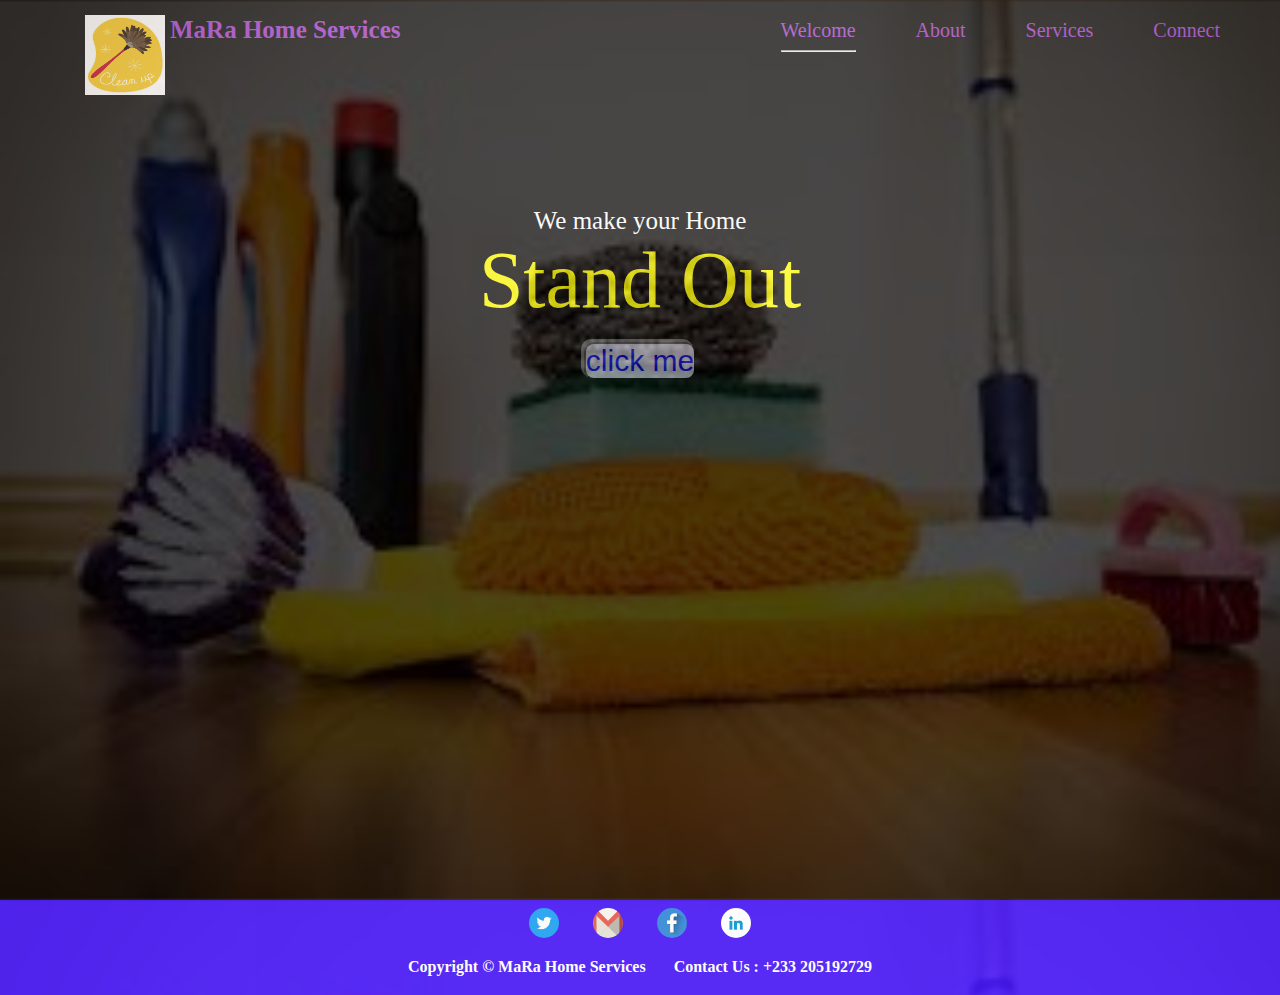
<file: index.html>
<!DOCTYPE html>
<html lang="en">
<head>
<meta name="viewport" content="width=device-width, initial-scale=1">
  <meta charset="utf-8">

  <title>Our Project</title>
    <link href='  https://cdnjs.com/libraries/bulma' type='text/css' rel='stylesheet'></link>
    <link href='assets/css/index.css' type='text/css' rel='stylesheet'></link>
</head>

<body class="back"><!--the bacground image-->
 
<div class="contain"> <!--the covering on the image-->

<div class="header">
   <img src="assets/images/logo.jpg" alt="LOGO"/ class="logo">

   <a href="#default" class="name">MaRa Home Services</a>
  <div class="header-right">
    <a href="index.html">Welcome<hr></a>
    <a href="About.html">About</a>
    <a href="services.html">Services</a>
    <a href="connect.html">Connect</a>

  </div>
</div>  
 
<div class="columns">
   <div>
  <p id= "up"> We make your Home</p>
  <p id="down">Stand Out</p>  
  <p id='click'><button >click me</button></p>
</div>
 </div>



 
</div><!--back ends here-->

</div><!--#contain ends here-->
<footer>
  <a href="mailto:maraservices@gmail.com"><img src="assets/images/twit.jpg" alt="" class="icons" ></a>
  <a href="mailto:maraservices@gmail.com"><img src="assets/images/mail.png" alt="" class="icons"></a>
  <a href="mailto:maraservices@gmail.com"><img src="assets/images/ff.png" alt="" class="icons"></a>
  <a href="mailto:maraservices@gmail.com"><img src="assets/images/link.png" alt="" class="icons"></a>
  <p><b>Copyright &copy; MaRa Home Services  &nbsp; &nbsp; &nbsp; Contact Us : +233 205192729</b></p>
</footer>
     
  <script src='assets/js/index.js'></script>
</body>
</html>
</file>
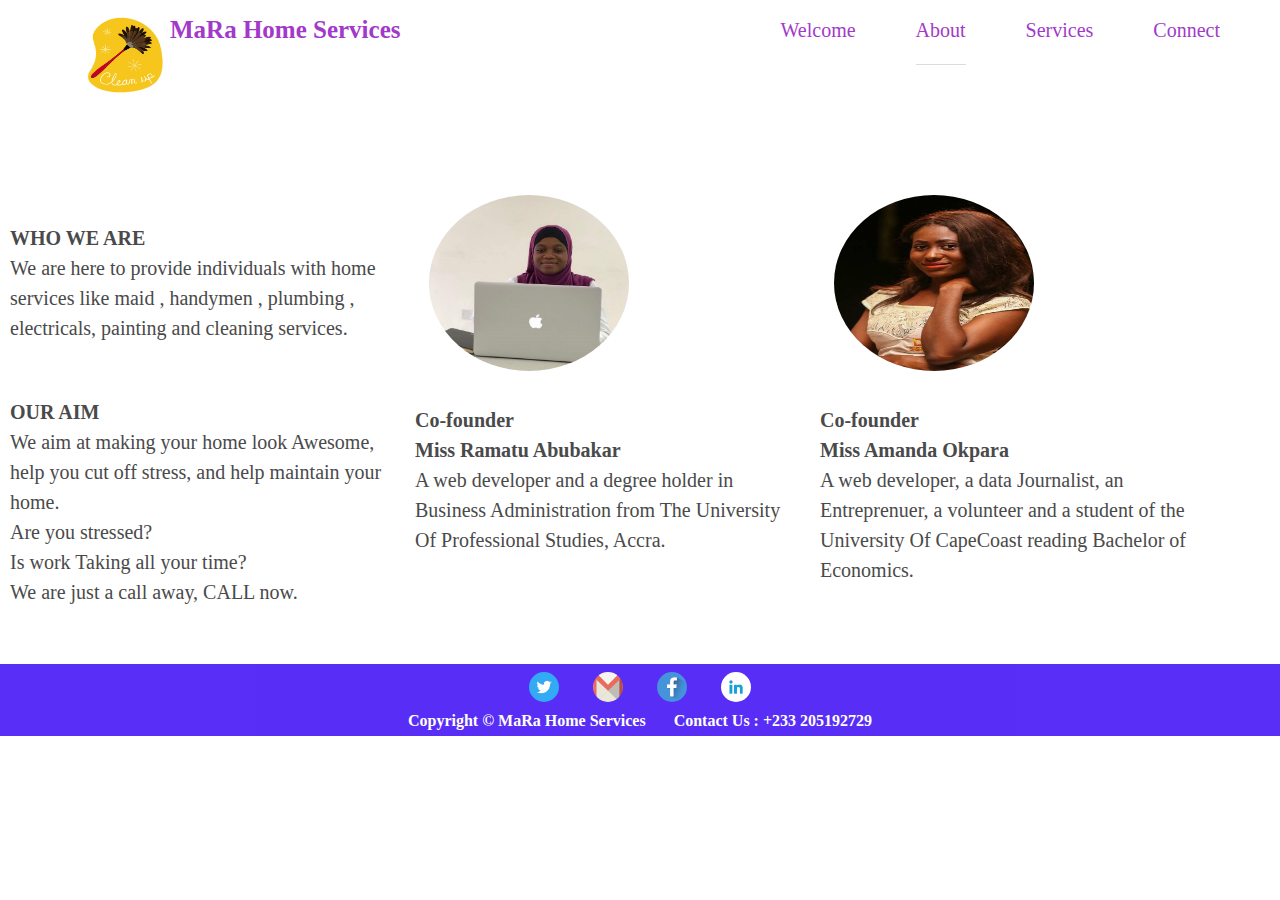
<file: About.html>
<!DOCTYPE html>
<html lang="en">
<head>
<meta name="viewport" content="width=device-width, initial-scale=1">

  <meta charset="utf-8">

  <title>Our Project</title>
  <link href='assets/css/bulma.css' type='text/css' rel='stylesheet'></link>
  <link href='assets/css/index.css' type='text/css' rel='stylesheet'></link>

</head>

<body>
 <div class="header">
   <img src="assets/images/logo.jpg" alt="LOGO"/ class="logo">

   <a href="#default" class="name">MaRa Home Services</a>
  <div class="header-right">
    <a href="index.html">Welcome</a>
    <a href="About.html">About<hr></a>
    <a href="services.html">Services</a>
    <a href="connect.html">Connect</a>

  </div>
</div>

<div>
<div class="row">
  <div class="column cont">
    <h3 class="us"><b>WHO WE ARE</b></h3>
      <p>We are here to provide individuals with home <br>
        services like maid , handymen , plumbing , <br>
        electricals,  painting  and cleaning services.</p>
    
    <h3 class="us"><b> OUR AIM</b></h3> 
    <p>We aim at making your home look Awesome, help you cut off stress, and help maintain your home.<br>
       Are you stressed?<br>
       Is work Taking all your time?<br>
       We are just a call away, CALL now.
    </p>
  </div>
  <div class="column cont" >
    <img src="assets/images/rama.jpg" alt="image" class="pics"/>
 <h3><b>Co-founder</b></h3>
  <h4><b>Miss Ramatu Abubakar</b></h4>
  <p>A web developer and a degree holder in Business Administration 
  from The University Of Professional Studies, Accra.</p>
  </div>
  <div class="column cont" >
    <img src="assets/images/mandy.jpg" alt="image" class="pics"/>
  <h3><b>Co-founder</b></h3>
  <h4><b>Miss Amanda Okpara</b></h4>
  <p>A web developer, a data Journalist, an Entreprenuer, a volunteer and a student of the University Of CapeCoast reading Bachelor of Economics.</p>
  </div>
</div>
</div>

 <footer>
  <a href="mailto:maraservices@gmail.com"><img src="assets/images/twit.jpg" alt="" class="icons" ></a>
  <a href="mailto:maraservices@gmail.com"><img src="assets/images/mail.png" alt="" class="icons"></a>
  <a href="mailto:maraservices@gmail.com"><img src="assets/images/ff.png" alt="" class="icons"></a>
  <a href="mailto:maraservices@gmail.com"><img src="assets/images/link.png" alt="" class="icons"></a>
  <p><b>Copyright &copy; MaRa Home Services  &nbsp; &nbsp; &nbsp; Contact Us : +233 205192729</b></p>
</footer>

</body>
</html>
</file>
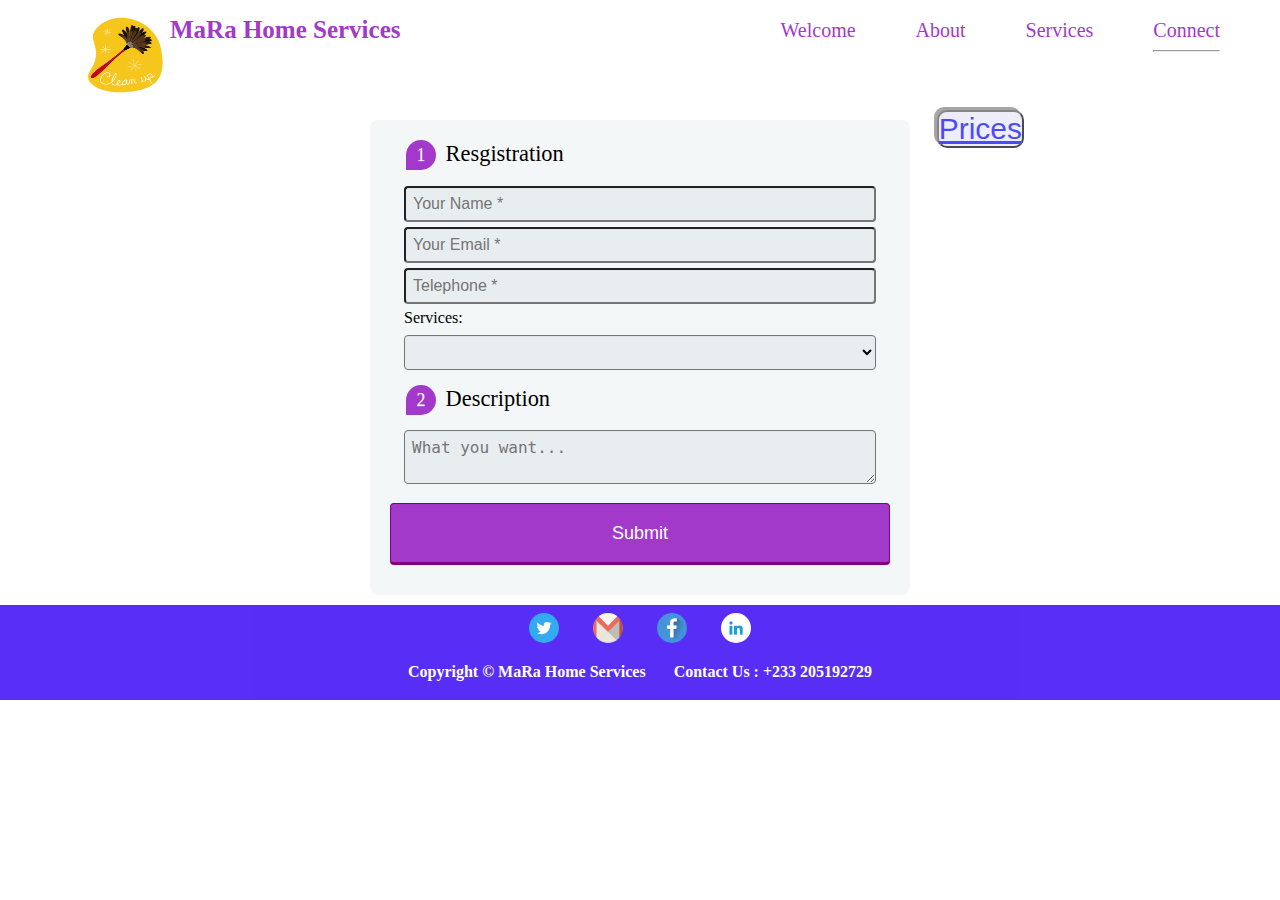
<file: connect.html>
<!DOCTYPE html>
<html>
<head>
<meta name="viewport" content="width=device-width, initial-scale=1">

  <title>Our Project</title>
    <link href='  https://cdnjs.com/libraries/bulma' type='text/css' rel='stylesheet'></link>
    <link href='assets/css/index.css' type='text/css' rel='stylesheet'></link>

<script type="text/javascript">
  
</script>
</head>

<body> 
<div>
<div class="header">
   <img src="assets/images/logo.jpg" alt="LOGO"/ class="logo">

   <a href="#default" class="name">MaRa Home Services</a>
  <div class="header-right">
    <a href="index.html">Welcome</a>
    <a href="About.html">About</a>
    <a href="services.html">Services</a>
    <a href="connect.html">Connect<hr></a>

  </div>
</div>

<button id="price" onclick="myFunction()"><a href="pricing.html">Prices</a></button>


  <div class="form1">
<form action="" name="myForm" onsubmit="return(validate());">
<fieldset>
<legend><span class="number">1</span> Resgistration</legend>
<input type="text" name="Name" placeholder="Your Name *">
<input type="email" name="Email" placeholder="Your Email *">
<input type="tele" placeholder="Telephone *"></input>
<label for="job">Services:</label>
<select id="job" name="services">
<optgroup label="select your service">
  <option value=""></option>
  <option value="Cleaning">Cleaning</option>
  <option value="Maid">Maid</option>
  <option value="Plumbing">Plumbing</option>
  <option value="Electricals">Electricals</option>
  <option value="Painting">Painting</option>
  <option value="Handyman">Handyman</option>
</optgroup>

</select>      
</fieldset>
<fieldset>
<legend><span class="number">2</span> Description</legend>
<textarea name="field3" placeholder="What you want..."></textarea>
</fieldset>
<input type="submit" value="Submit" />

</form>
</div>


   
</div>

<footer>
  <a href="mailto:maraservices@gmail.com"><img src="assets/images/twit.jpg" alt="" class="icons" ></a>
  <a href="mailto:maraservices@gmail.com"><img src="assets/images/mail.png" alt="" class="icons"></a>
  <a href="mailto:maraservices@gmail.com"><img src="assets/images/ff.png" alt="" class="icons"></a>
  <a href="mailto:maraservices@gmail.com"><img src="assets/images/link.png" alt="" class="icons"></a>
  <p><b>Copyright &copy; MaRa Home Services  &nbsp; &nbsp; &nbsp; Contact Us : +233 205192729</b></p>
</footer>

 <script src='assets/js/index.js'></script>



</body>
</html>
</file>
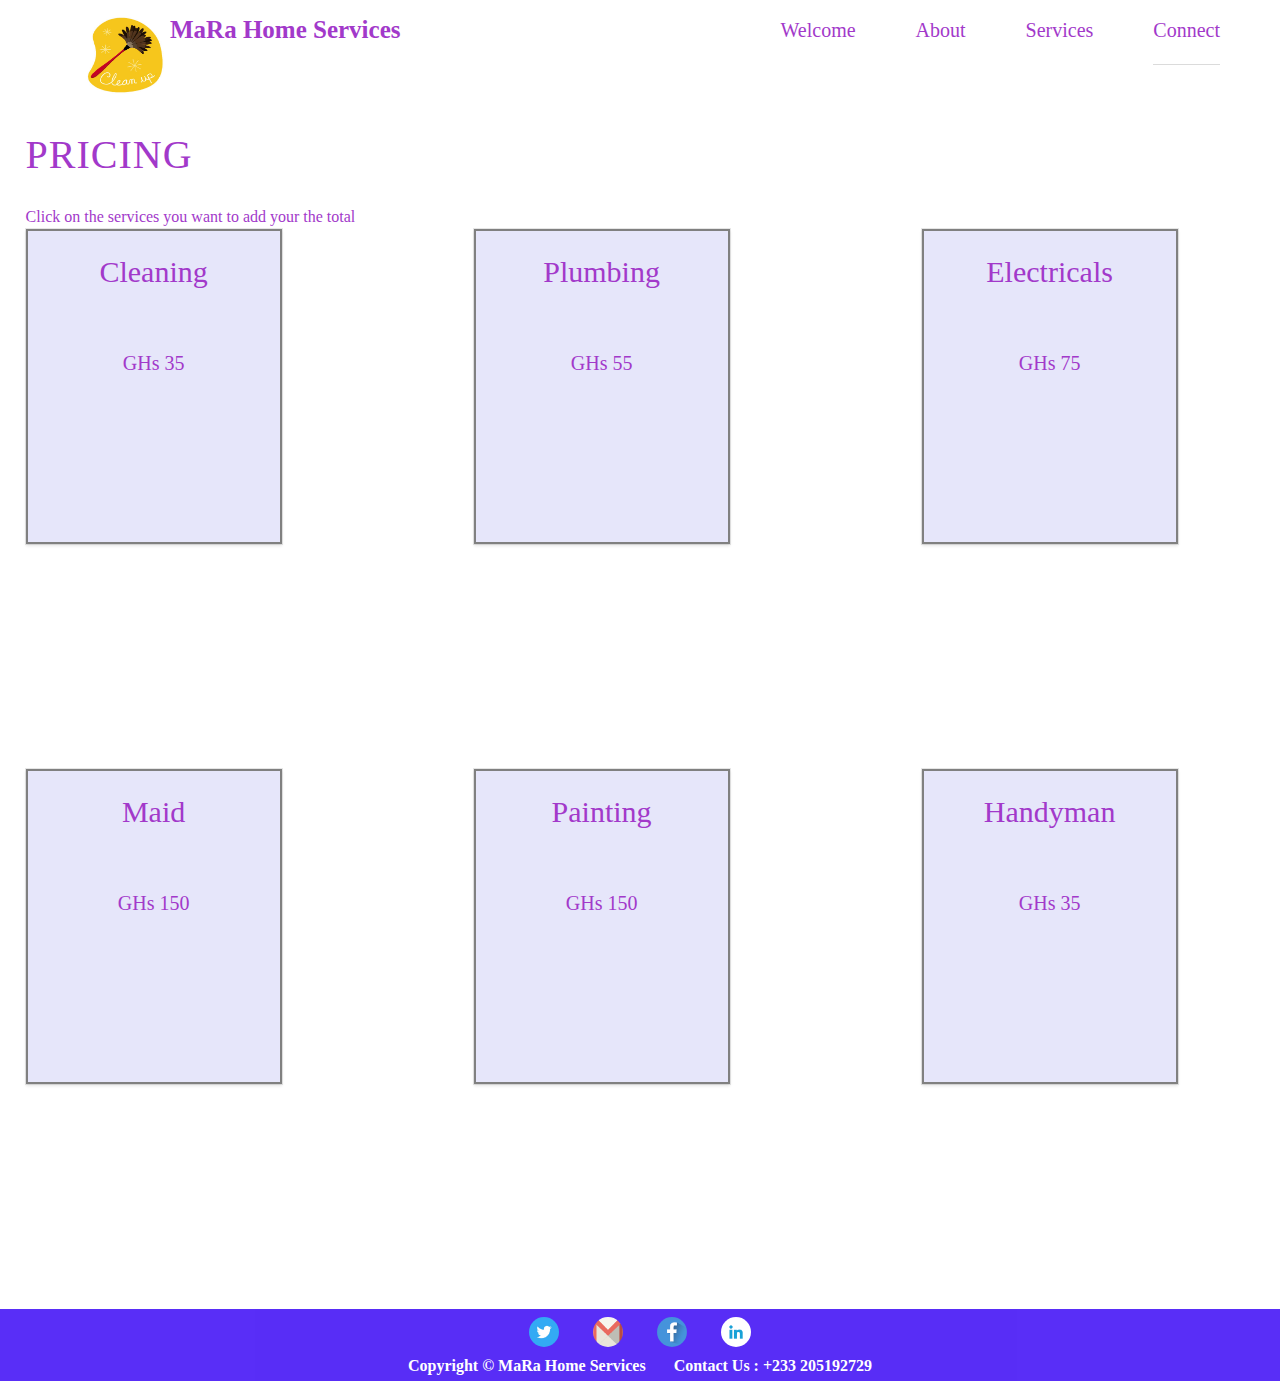
<file: pricing.html>
<html>
<head>
  <title>Pricing</title>
    <link href='assets/css/bulma.css' type='text/css' rel='stylesheet'></link>
    <link href="assets/css/pricing.css" type="text/css" rel="stylesheet" />
        <link href='assets/css/index.css' type='text/css' rel='stylesheet'></link>


</head>

<body>

  <div>
<div class="header">
   <img src="assets/images/logo.jpg" alt="LOGO"/ class="logo">

   <a href="#default" class="name">MaRa Home Services</a>
  <div class="header-right">
    <a href="index.html">Welcome</a>
    <a href="About.html">About</a>
    <a href="services.html">Services</a>
    <a href="connect.html">Connect<hr></a>

  </div>
</div>

  <div class="container">
    <div class="heading">
      <h1>Pricing</h1>
    </div>

    <div id="priceContainer">
      <h1>Click on the services you want to add your the total</h1>
    </div>

    <div class="main">
      <div class="card" id="cleaning">
        <div class="card-title">
          <h1>Cleaning</h1>
        </div>
        <div class="card-body">
          <h1>GHs 35</h1>
        </div>
      </div>

      <div class="card" id="plumbing">
        <div class="card-title">
          <h1>Plumbing</h1>
        </div>
        <div class="card-body">
          <h1>GHs 55</h1>
        </div>
      </div>

      <div class="card" id="electricals">
        <div class="card-title">
          <h1>Electricals</h1>
        </div>
        <div class="card-body">
          <h1>GHs 75</h1>
        </div>
      </div>
    </div>

    <div class="main">
    <div class="card" id="maid">
        <div class="card-title">
          <h1>Maid</h1>
        </div>
        <div class="card-body">
          <h1>GHs 150</h1>
        </div>
      </div>

      <div class="card" id="painting">
        <div class="card-title">
          <h1>Painting</h1>
        </div>
        <div class="card-body">
          <h1>GHs 150</h1>
        </div>
      </div>
     
     <div class="card" id="handyman">
        <div class="card-title">
          <h1>Handyman</h1>
        </div>
        <div class="card-body">
          <h1>GHs 35</h1>
        </div>
      </div>
    </div>
  </div>

<footer>
  <a href="mailto:maraservices@gmail.com"><img src="assets/images/twit.jpg" alt="" class="icons" ></a>
  <a href="mailto:maraservices@gmail.com"><img src="assets/images/mail.png" alt="" class="icons"></a>
  <a href="mailto:maraservices@gmail.com"><img src="assets/images/ff.png" alt="" class="icons"></a>
  <a href="mailto:maraservices@gmail.com"><img src="assets/images/link.png" alt="" class="icons"></a>
  <p><b>Copyright &copy; MaRa Home Services  &nbsp; &nbsp; &nbsp; Contact Us : +233 205192729</b></p>
</footer>


    
  <script src="assets/js/pricing.js"></script>
</body>
</html>
</file>
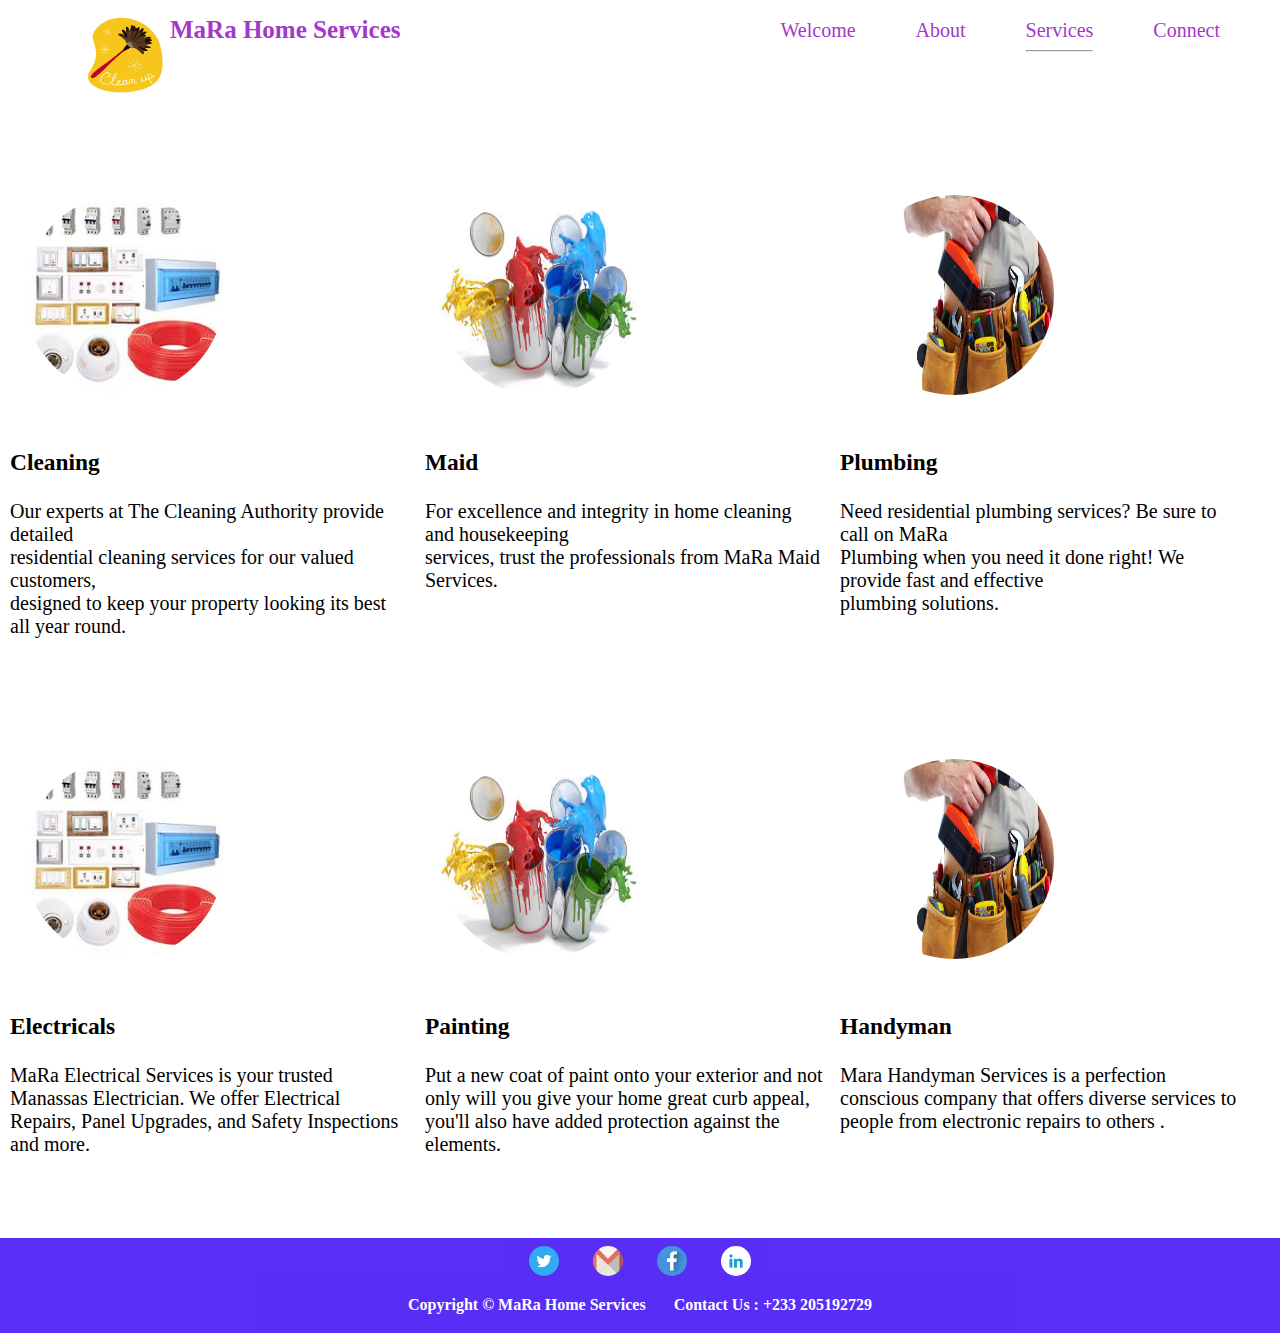
<file: services.html>
<!DOCTYPE html>
<html lang="en">
<head>
  <meta name="viewport" content="width=device-width, initial-scale=1">
  <meta charset="utf-8">

  <title>Our Project</title>
      <link href='assets/css/index.css' type='text/css' rel='stylesheet'></link>

    <link href='  https://cdnjs.com/libraries/bulma' type='text/css' rel='stylesheet'></link>

</head>

<body>

<div class="header">
   <img src="assets/images/logo.jpg" alt="LOGO"/ class="logo">

   <a href="#default" class="name">MaRa Home Services</a>
  <div class="header-right">
    <a href="index.html">Welcome</a>
    <a href="About.html">About</a>
    <a href="services.html">Services<hr></a>
    <a href="connect.html">Connect</a>

  </div>
</div>

<div class="row">
  <div class="column cont">
    <img src="assets/images/electricals.jpg" alt="image" class="pics"/>
  <h3 class="head3">Cleaning</h3>
  <p>Our experts at The Cleaning Authority provide detailed <br>
    residential cleaning services for our valued customers, <br>
  designed to keep your property looking its best all year round.</p>
  </div>

  <div class="column cont" >
    <img src="assets/images/painting.jpg" alt="image" class="pics"/>
  <h3 class="head3">Maid</h3>
  <p>For excellence and integrity in home cleaning and housekeeping<br>
   services, trust the professionals from MaRa Maid Services.</p>
  </div>

  <div class="column cont" >
    <img src="assets/images/handy.jpg" alt="image" class="pics"/>
  <h3 class="head3">Plumbing</h3>
  <p> Need residential plumbing services? Be sure to call on MaRa <br>
  Plumbing when you need it done right! We provide fast and effective<br>
   plumbing solutions.</p>
  </div>
</div>


<div class="row">
  <div class="column cont">
    <img src="assets/images/electricals.jpg" alt="image" class="pics"/>
  <h3 class="head3">Electricals</h3>
  <p>MaRa Electrical Services is your trusted Manassas Electrician. We offer Electrical Repairs, Panel Upgrades, and Safety Inspections and more.</p>
  </div>

  <div class="column cont" >
    <img src="assets/images/painting.jpg" alt="image" class="pics"/>
  <h3 class="head3">Painting</h3>
  <p>Put a new coat of paint onto your exterior and not only will you give your home great curb appeal, you'll also have added protection against the elements.</p>
  </div>

  <div class="column cont" >
    <img src="assets/images/handy.jpg" alt="image" class="pics"/>
  <h3 class="head3">Handyman</h3>
  <p> Mara Handyman Services is a perfection conscious company that offers diverse services to people from electronic repairs to others .</p>
  </div>
</div>

<footer>
  <a href="mailto:maraservices@gmail.com"><img src="assets/images/twit.jpg" alt="" class="icons" ></a>
  <a href="mailto:maraservices@gmail.com"><img src="assets/images/mail.png" alt="" class="icons"></a>
  <a href="mailto:maraservices@gmail.com"><img src="assets/images/ff.png" alt="" class="icons"></a>
  <a href="mailto:maraservices@gmail.com"><img src="assets/images/link.png" alt="" class="icons"></a>
  <p><b>Copyright &copy; MaRa Home Services  &nbsp; &nbsp; &nbsp; Contact Us : +233 205192729</b></p>
</footer>
 
 <script src='assets/js/index.js'></script>

</body>
</html>
</file>
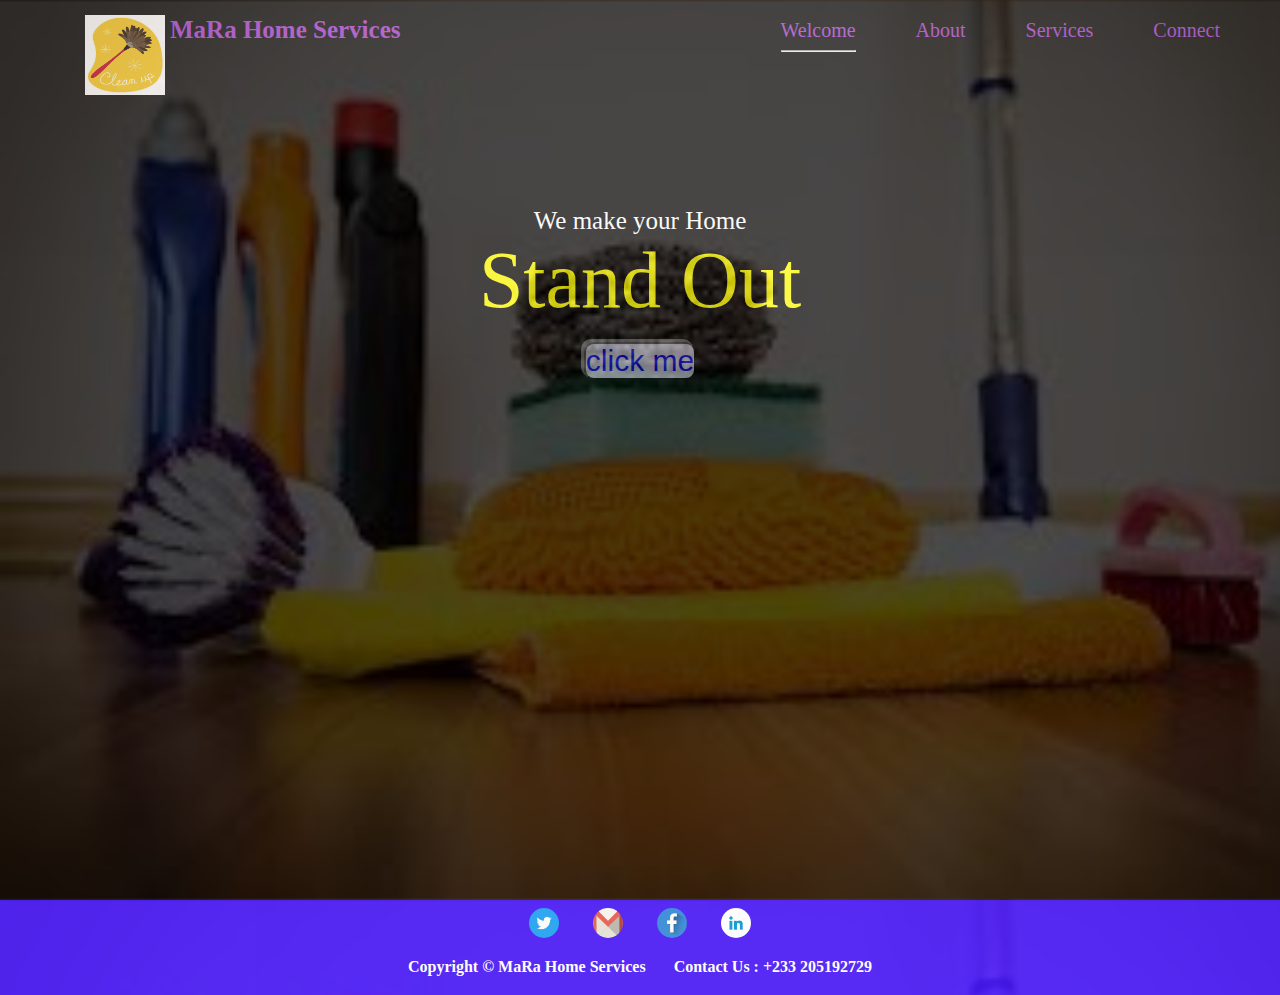
<file: Welcome.html>
<!DOCTYPE html>
<html lang="en">
<head>
<meta name="viewport" content="width=device-width, initial-scale=1">
  <meta charset="utf-8">

  <title>Our Project</title>
    <link href='  https://cdnjs.com/libraries/bulma' type='text/css' rel='stylesheet'></link>
    <link href='assets/css/index.css' type='text/css' rel='stylesheet'></link>
</head>

<body class="back"><!--the bacground image-->
 
<div class="contain"> <!--the covering on the image-->

<div class="header">
   <img src="assets/images/logo.jpg" alt="LOGO"/ class="logo">

   <a href="#default" class="name">MaRa Home Services</a>
  <div class="header-right">
    <a href="Welcome.html">Welcome<hr></a>
    <a href="About.html">About</a>
    <a href="services.html">Services</a>
    <a href="connect.html">Connect</a>

  </div>
</div>  
 
<div class="columns">
   <div>
  <p id= "up"> We make your Home</p>
  <p id="down">Stand Out</p>  
  <p id='click'><button >click me</button></p>
</div>
 </div>



 
</div><!--back ends here-->

</div><!--#contain ends here-->
<footer>
  <a href="mailto:maraservices@gmail.com"><img src="assets/images/twit.jpg" alt="" class="icons" ></a>
  <a href="mailto:maraservices@gmail.com"><img src="assets/images/mail.png" alt="" class="icons"></a>
  <a href="mailto:maraservices@gmail.com"><img src="assets/images/ff.png" alt="" class="icons"></a>
  <a href="mailto:maraservices@gmail.com"><img src="assets/images/link.png" alt="" class="icons"></a>
  <p><b>Copyright &copy; MaRa Home Services  &nbsp; &nbsp; &nbsp; Contact Us : +233 205192729</b></p>
</footer>
     
  <script src='assets/js/index.js'></script>
</body>
</html>
</file>
<file: assets/css/index.css>
{display: block;}

html{
  height: 100%;
}

.header {
  overflow: hidden;
  padding: 15px 5px;
}

.header a {
  float: left;
  color: #A239CA;
  text-align: center;
  text-decoration: none;
  font-size: 20px; 
  line-height: 20px;
  margin-right: 50px;
  display:inline-block;
    padding: 5px;
}

.header a.name {
  font-size: 25px;
  font-weight: bold;
}


.header a:hover {
  background-color: grey;
  color: black;
}

.header-right {
  float: right;
}


body { 
     background-color: white;
     background-size: cover;
       padding: 0;
       margin: 0;
       font-family: Times New Roman;
       height: 100%;
      }


 

.columns {
  display: flex;
  flex-direction: row;
  justify-content: center;

}



.logo {width: 80px; height: 80px; bottom: 0; margin-left: 80px; float: left; }

img {width: 80px; height: 80px; bottom: 0; margin-left: 10px;}

.icons {
border-radius: 50%;
width: 30px;
height: 30px;
justify-content: center;
margin-left: 15px;
margin-right: 15px;
margin-top: 5px;
}

footer {
        clear: both;
        color: white;
        background-color: #4717F6 ;
        width: 100%; 
        padding: 3px 0;
        font-size: 100%; 
        text-align: center;
        opacity: 0.9;
    }



/* welcome additional features */
.contain{
           background-color: black;
           opacity: 0.7;
    position: center;
width: 100vw;
height: 100vh;}
.back {
        background-image: url("../../assets/images/clean.jpg");
        background-size: cover;
        position: center;
       }
#up {font-size: 25px; text-align: center; margin: 30% 0% 0% 0%;  padding: 0; color:white;}

#down {font-weight: 500; text-align: center; font-size: 80px; font: time new roman; margin: 0;
         padding: 0;color:yellow;}
#click{text-align: center;}        
button{ text-align: center; font-size: 30px; font: time new roman; margin: 0;
         padding: 0;color:blue; background-color: lavender; opacity: 0.7; box-shadow: -3px -3px grey;
         border-radius: 10px;
 }

/* about additional features */
.pics{
      padding: 12px 0;
 width: 200px; height: 200px;
text-align: center;
position: relative;
border-radius: 50%;
  margin: 14px;

}

.column {
    float: left;
    width: 300;
    padding: 5px;
    height: 500px;
    margin-top: 6vh;
    text-align: left;
    font-size: 20px
}

.us{
     margin-top: 6vh;
     font-size: 20px;
}


/* services additional features */
.cont{
width: 400px;
text-align: left;
margin-left: 5px;
justify-content: center;

}




/* connect additional features */
.form1{
    max-width: 500px;
    padding: 10px 20px;
    background: #f4f7f8;
    margin: 10px auto;
    padding: 20px;
    background: #f4f7f8;
    border-radius: 8px;
    font-family: Georgia, "Times New Roman", Times, serif;
}
.form1 fieldset{
    border: none;
}
.form1 legend {
    font-size: 1.4em;
    margin-bottom: 10px;
}
.form1 label {
    display: block;
    margin-bottom: 8px;
}

.form1 input,
.form1 textarea,
.form1 select {
    background: rgba(255,255,255,.1);
    border-radius: 4px;
    font-size: 16px;
    margin: 0;
    padding: 7px;
    width: 100%;
    -webkit-box-sizing: border-box;
    -moz-box-sizing: border-box; 
    background-color: #e8eeef;
    color:black;
    -webkit-box-shadow: 0 1px 0 rgba(0,0,0,0.03) inset;
    box-shadow: 0 1px 0 rgba(0,0,0,0.03) inset;
    margin-bottom: 5px;
  }
    

.form1 select{
    -webkit-appearance: menulist-button;
    height:35px;
}
.form1 .number {
    background: #A239CA;
    color: #fff;
    height: 30px;
    width: 30px;
    display: inline-block;
    font-size: 0.8em;
    margin-right: 4px;
    line-height: 30px;
    text-align: center;
    text-shadow: 0 1px 0 rgba(255,255,255,0.2);
    border-radius: 15px 15px 15px 0px;
}

.form1 input[type="submit"],
.form1 input[type="button"]
{
    position: relative;
    display: block;
    padding: 19px 39px 18px 39px;
    color: #FFF;
    margin: 0 auto;
    background: #A239CA;
    font-size: 18px;
    text-align: center;
    font-style: normal;
    width: 100%;
    border: 1px solid purple;
    border-width: 1px 1px 3px;
    margin-bottom: 10px;
}
.form1 input[type="submit"]:hover,
.form1 input[type="button"]:hover
{
    background: purple;
}

#price{
  text-align: center;
  justify-content: center;
  float: right;
  margin-right: 20%
}
</file>
<file: assets/css/pricing.css>
body{
  margin: 0;
  color: #A239CA
}

.container{
  min-height: 100vh;
  display: flex;
  flex-direction: column;
  margin-left: 2vw;
  margin-right: 2vw;
}

.heading{
  height: 10vh;
  display: flex;
  align-items: center;
  font-size: 40px;
  text-align: center;
}

.main{
  min-height: 60vh;
  display: flex;
  justify-content: space-between;

}

.card{
  height: 35vh;
  width: 20vw;
  display: flex;
  flex-direction: column;
  align-items: center;
  border: grey solid 2px;
      background: lavender;
      color: #A239CA;
}

.card-title{
  font-size: 30px;
  margin-top: 2vh;
}

.card-body{
  font-size: 20px;
margin-top: 6vh;}


.priceContainer{
  margin-left: 30px;
}

.price{
  font-size: 20px;
  color: purple;
}
</file>
